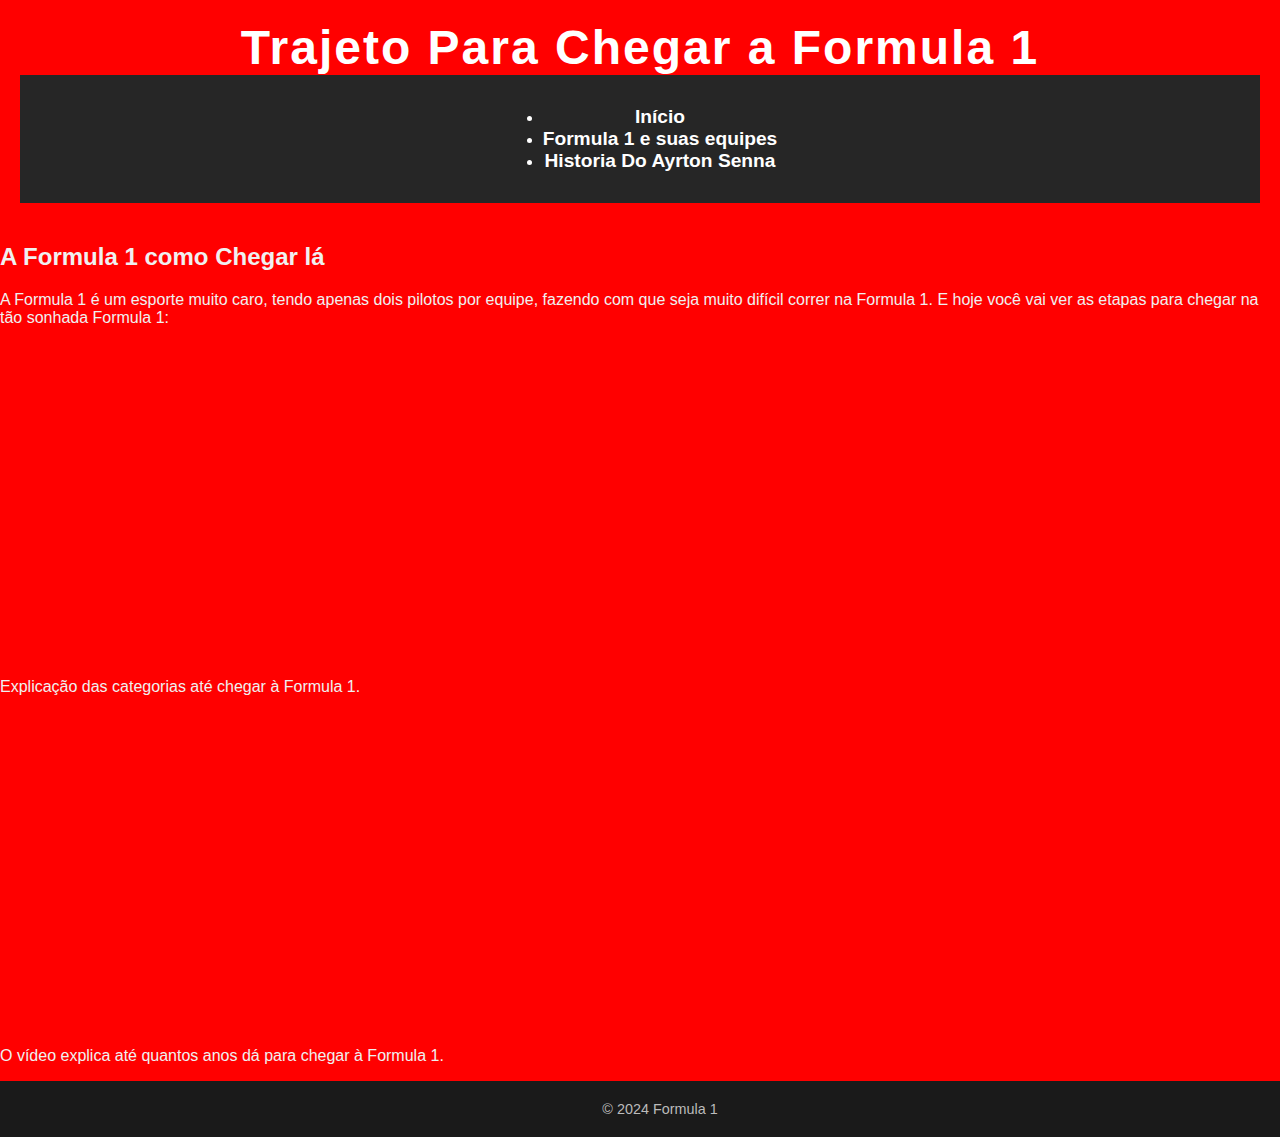
<file: index.html>
<!DOCTYPE html>
<html lang="pt-BR">
<head>
    <meta charset="UTF-8">
    <meta name="viewport" content="width=device-width, initial-scale=1.0">
    <title>Trajeto Para Chegar a Formula 1 - Formula 1</title>
    <link rel="stylesheet" href="style.css">
</head>
<body>
    <header>
        <h1>Trajeto Para Chegar a Formula 1</h1>
        <nav>
            <ul>
                <li><a href="index.html">Início</a></li>
                <li><a href="formula-1-e-suas-equipes.html">Formula 1 e suas equipes</a></li>
                <li><a href="historia-do-ayrton-senna.html">Historia Do Ayrton Senna</a></li>
            </ul>
        </nav>
    </header>

    <main>
        <section>
            <h2>A Formula 1 como Chegar lá</h2>
            <p>A Formula 1 é um esporte muito caro, tendo apenas dois pilotos por equipe, fazendo com que seja muito difícil correr na Formula 1. E hoje você vai ver as etapas para chegar na tão sonhada Formula 1:</p>
            
            <div class="videos">
                <div class="video">
                    <div class="video-container">
                        <iframe width="560" height="315" src="https://www.youtube.com/embed/0na7rQrVCbQ?si=q1r3DfdEFs-mu7Sz" title="YouTube video player" frameborder="0" allow="accelerometer; autoplay; clipboard-write; encrypted-media; gyroscope; picture-in-picture; web-share" referrerpolicy="strict-origin-when-cross-origin" allowfullscreen></iframe>
                    </div>
                    <p>Explicação das categorias até chegar à Formula 1.</p>
                </div>
                <div class="video">
                    <div class="video-container">
                        <iframe width="560" height="315" src="https://www.youtube.com/embed/d_GA7XQX7do?si=kbPYrlRacVsQo46s" title="YouTube video player" frameborder="0" allow="accelerometer; autoplay; clipboard-write; encrypted-media; gyroscope; picture-in-picture; web-share" referrerpolicy="strict-origin-when-cross-origin" allowfullscreen></iframe>
                    </div>
                    <p>O vídeo explica até quantos anos dá para chegar à Formula 1.</p>
                </div>
            </div>
        </section>
    </main>

    <footer>
        <p>&copy; 2024 Formula 1</p>
    </footer>
</body>
</html>
</file>
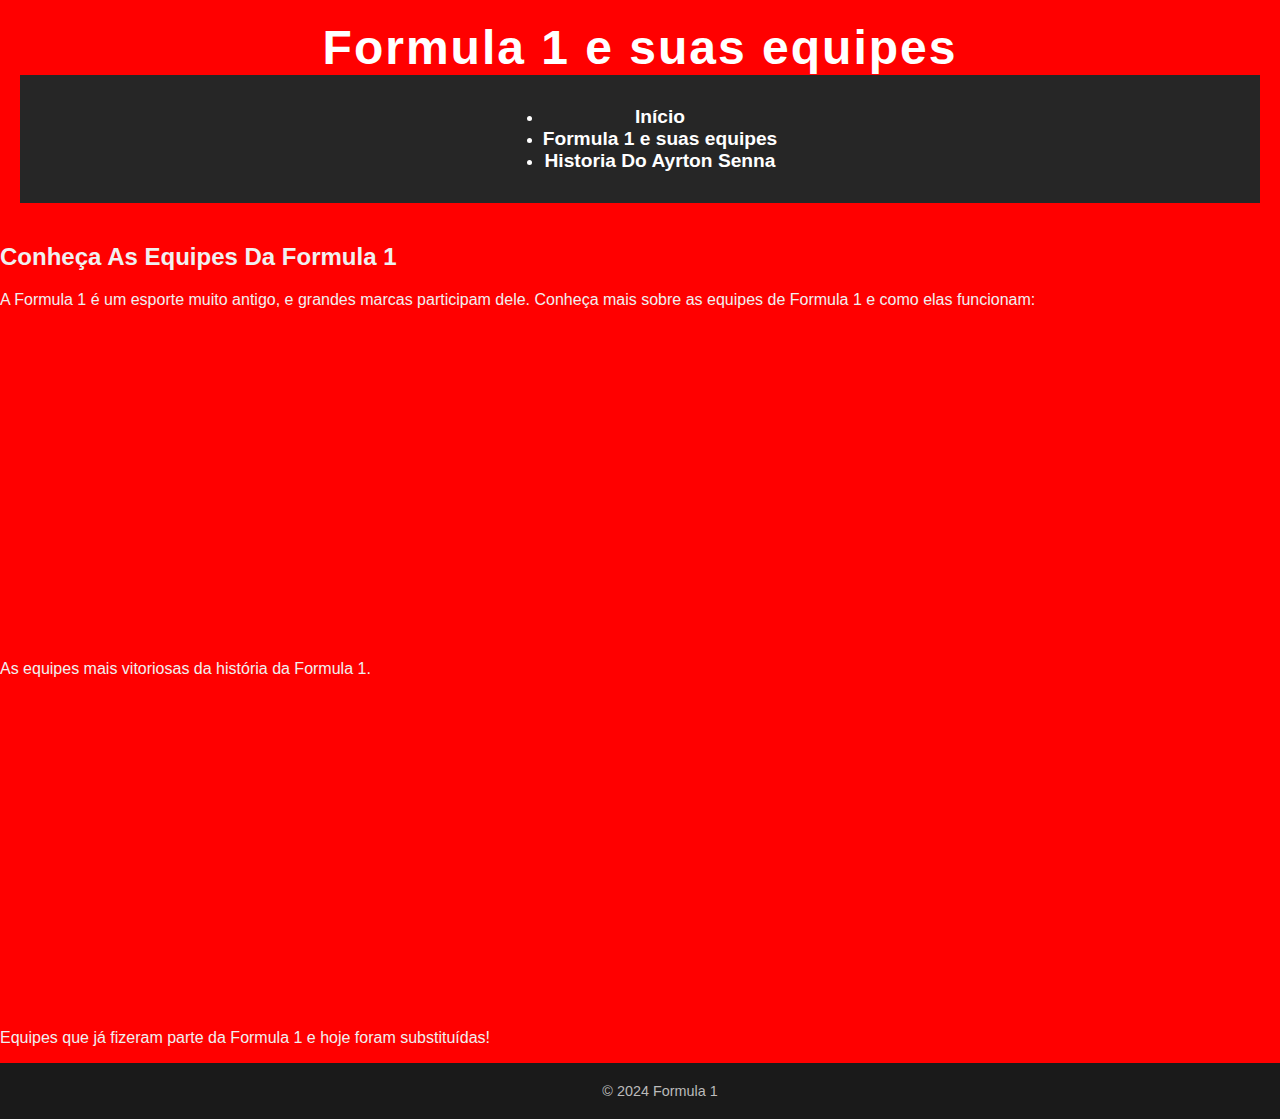
<file: formula-1-e-suas-equipes.html>
<!DOCTYPE html>
<html lang="pt-BR">
<head>
    <meta charset="UTF-8">
    <meta name="viewport" content="width=device-width, initial-scale=1.0">
    <title>Formula 1 e Suas Equipes - Formula 1</title>
    <link rel="stylesheet" href="style.css">
</head>
<body>
    <header>
        <h1>Formula 1 e suas equipes</h1>
        <nav>
            <ul>
                <li><a href="index.html">Início</a></li>
                <li><a href="formula-1-e-suas-equipes.html">Formula 1 e suas equipes</a></li>
                <li><a href="historia-do-ayrton-senna.html">Historia Do Ayrton Senna</a></li>
            </ul>
        </nav>
    </header>

    <main>
        <section>
            <h2>Conheça As Equipes Da Formula 1</h2>
            <p>A Formula 1 é um esporte muito antigo, e grandes marcas participam dele. Conheça mais sobre as equipes de Formula 1 e como elas funcionam:</p>
            
            <div class="videos">
                <div class="video">
                    <div class="video-container">
                       <iframe width="560" height="315" src="https://www.youtube.com/embed/QSLYHluAcyE?si=FidzdaJMear6aIPg" title="YouTube video player" frameborder="0" allow="accelerometer; autoplay; clipboard-write; encrypted-media; gyroscope; picture-in-picture; web-share" referrerpolicy="strict-origin-when-cross-origin" allowfullscreen></iframe>
                    </div>
                    <p>As equipes mais vitoriosas da história da Formula 1.</p>
                </div>
                <div class="video">
                    <div class="video-container">
                        <iframe width="560" height="315" src="https://www.youtube.com/embed/UOlPq9IpCOY?si=oVnPzr5tDoKmxD5E" title="YouTube video player" frameborder="0" allow="accelerometer; autoplay; clipboard-write; encrypted-media; gyroscope; picture-in-picture; web-share" referrerpolicy="strict-origin-when-cross-origin" allowfullscreen></iframe>
                    </div>
                    <p>Equipes que já fizeram parte da Formula 1 e hoje foram substituídas!</p>
                </div>
            </div>
        </section>
    </main>

    <footer>
        <p>&copy; 2024 Formula 1</p>
    </footer>
</body>
</html>
</file>
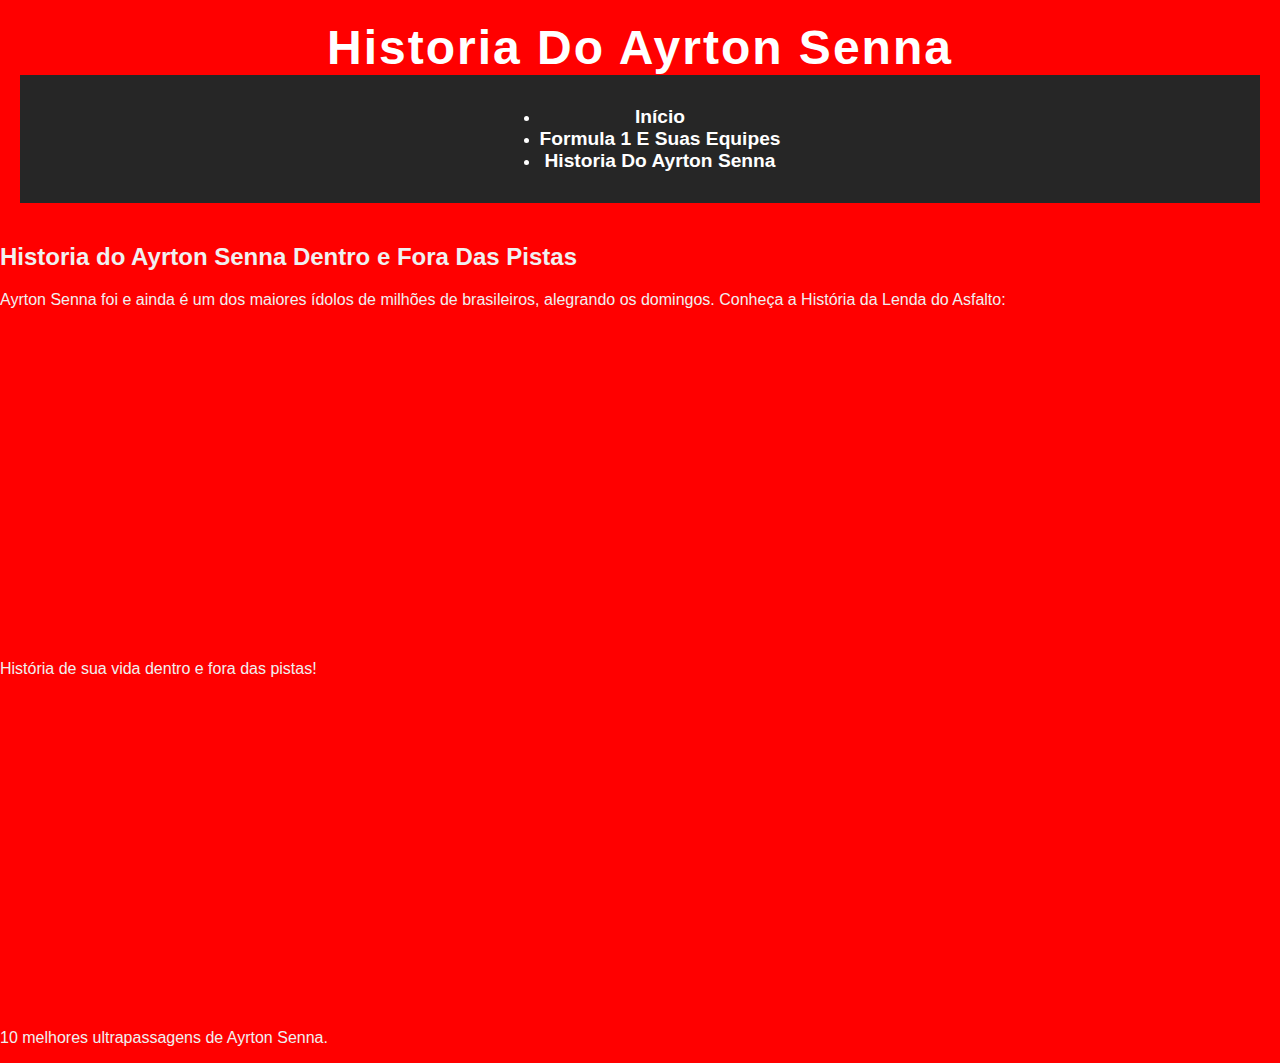
<file: historia-do-ayrton-senna.html>
<!DOCTYPE html>
<html lang="pt-BR">
<head>
    <meta charset="UTF-8">
    <meta name="viewport" content="width=device-width, initial-scale=1.0">
    <title>Historia de Ayrton Senna - Formula 1</title>
    <link rel="stylesheet" href="style.css">
</head>
<body>
    <header>
        <h1>Historia Do Ayrton Senna</h1>
        <nav>
            <ul>
                <li><a href="index.html">Início</a></li>
                <li><a href="formula-1-e-suas-equipes.html">Formula 1 E Suas Equipes</a></li>
                <li><a href="historia-do-ayrton-senna.html">Historia Do Ayrton Senna</a></li>
            </ul>
        </nav>
    </header>

    <main>
        <section>
            <h2>Historia do Ayrton Senna Dentro e Fora Das Pistas</h2>
            <p>Ayrton Senna foi e ainda é um dos maiores ídolos de milhões de brasileiros, alegrando os domingos. Conheça a História da Lenda do Asfalto:</p>
            
            <div class="videos">
                <div class="video">
                    <div class="video-container">
                       <iframe width="560" height="315" src="https://www.youtube.com/embed/Yd-Fflnc69k?si=sBrq9K2YavKs4PzC" title="YouTube video player" frameborder="0" allow="accelerometer; autoplay; clipboard-write; encrypted-media; gyroscope; picture-in-picture; web-share" referrerpolicy="strict-origin-when-cross-origin" allowfullscreen></iframe>
                    </div>
                    <p>História de sua vida dentro e fora das pistas!</p>
                </div>
                <div class="video">
                    <div class="video-container">
                        <iframe width="560" height="315" src="https://www.youtube.com/embed/AhXDgL0PrKk?si=lhxf03jA336RpKv5" title="YouTube video player" frameborder="0" allow="accelerometer; autoplay; clipboard-write; encrypted-media; gyroscope; picture-in-picture; web-share" referrerpolicy="strict-origin-when-cross-origin" allowfullscreen></iframe>
                    </div>
                    <p>10 melhores ultrapassagens de Ayrton Senna.</p>
                </div>
            </div>
</file>
<file: style.css>
/* Estilo geral */
body {
    font-family: 'Lato', sans-serif;
    background-color: #ff0000;
    color: #f0f0f0;
    margin: 0;
    padding: 0;
}

header {
    background-color: #ff0000; /* Vermelho marcante da Fórmula 1 */
    color: white;
    text-align: center;
    padding: 20px;
}

header h1 {
    font-size: 3em;
    font-weight: bold;
    margin: 0;
    letter-spacing: 2px;
}

nav {
    background-color: #262626; /* Cinza escuro */
    padding: 15px;
    display: flex;
    justify-content: space-around;
}

nav a {
    color: #ffffff;
    text-decoration: none;
    font-size: 1.2em;
    font-weight: bold;
}

nav a:hover {
    color: #ffcc00; /* Amarelo inspirado nas bandeiras da Fórmula 1 */
}

.main-content {
    padding: 40px;
    text-align: center;
}

.main-content h2 {
    color: #ffcc00; /* Título com destaque em amarelo */
    font-size: 2.5em;
    margin-bottom: 20px;
}

.main-content p {
    font-size: 1.2em;
    line-height: 1.6;
    margin-bottom: 30px;
}

button {
    background-color: #ff1c1c;
    color: white;
    padding: 10px 20px;
    border: none;
    font-size: 1.1em;
    font-weight: bold;
    cursor: pointer;
    transition: background-color 0.3s ease;
}

button:hover {
    background-color: #ffcc00;
}

footer {
    background-color: #1a1a1a;
    color: #bbbbbb;
    text-align: center;
    padding: 20px;
    position: relative;
    bottom: 0;
    width: 100%;
}

footer p {
    margin: 0;
    font-size: 0.9em;
}

footer a {
    color: #ffcc00;
    text-decoration: none;
}

footer a:hover {
    color: white;
}
</file>
